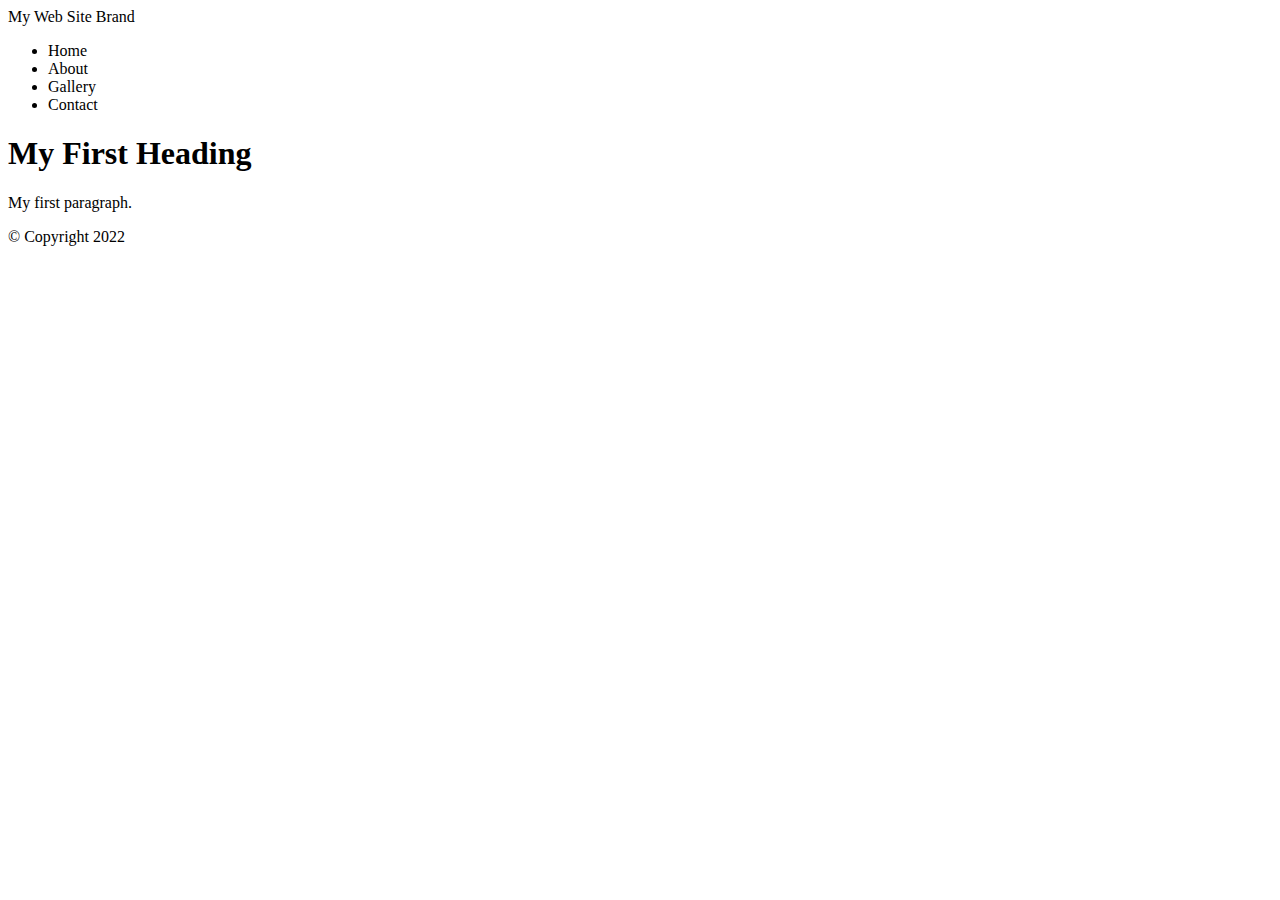
<file: html-demo1.html>
<!DOCTYPE html>
<html>
    <head>
        <title>My First Web Page</title>
    </head>
    <body>
        <!-- Container to wrap everything -->
        <div id="container">
            <!-- Brand of website -->
            <header>My Web Site Brand</header>
                <!-- Main Navigation -->
                <nav>
                    <ul>
                        <li>Home</li>
                        <li>About</li>
                        <li>Gallery</li>
                        <li>Contact</li>
                    </ul>
                </nav> <!-- End Main Content -->
                
                <main> <!-- Main Navigation -->
                    <h1>My First Heading</h1>
                    <p>My first paragraph.</p>
                </main> <!-- End Main Content -->

                <!-- Footer Information -->
                <footer>
                    &copy; Copyright 2022
                </footer>
        </div> <!-- End Container-->
    </body>
</html>
</file>
